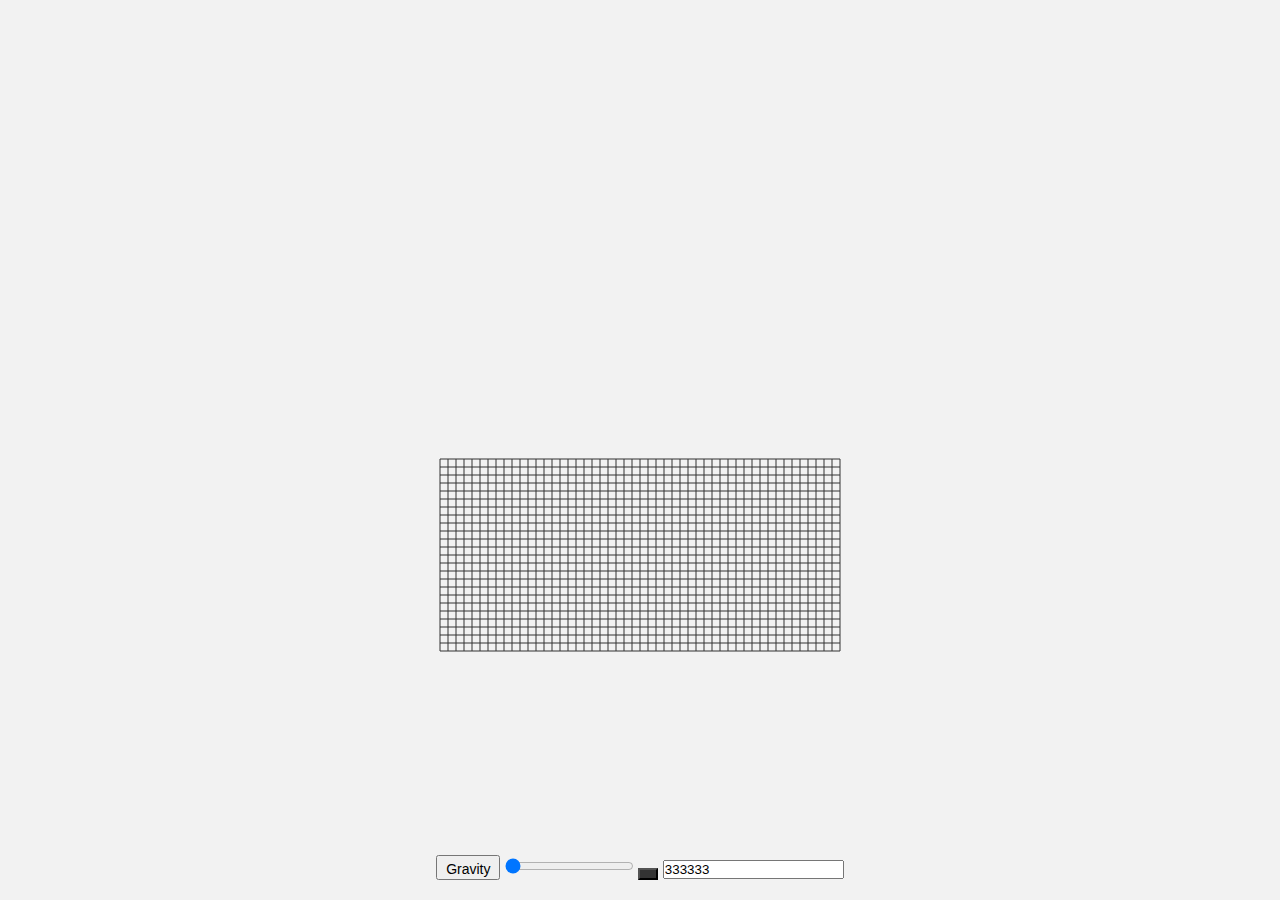
<file: 1/canvas.html>
<!--
/*
Copyright (c) 2013 dissimulate at codepen

Permission is hereby granted, free of charge, to any person obtaining a copy of this software and associated documentation files (the "Software"), to deal in the Software without restriction, including without limitation the rights to use, copy, modify, merge, publish, distribute, sublicense, and/or sell copies of the Software, and to permit persons to whom the Software is furnished to do so, subject to the following conditions:

The above copyright notice and this permission notice shall be included in all copies or substantial portions of the Software.
*/


It's been a couple of years since I made the original tearable cloth, and since then both me and Javascript have improved. I thought it deserved an update.

It should be more efficient, wall collisions are greatly improved, and it has a slightly more stretchy, cloth-like texture. The code is better, a bit smaller and now in ES2015. That was the main point.

-->
<html>
<head>
	<style>
* {
  margin: 0;
  padding: 0;
}

body {
  background: #f2f2f2;
}

#canvas {
  display: block;
  margin: 0 auto;
  border: 1px solid #f2f2f2;
}

span, div {
  position: absolute;
  color: #aaa;
  bottom: 100px;
  left: 0;
  right: 0;
  width: 100%;
  margin: auto;
  font-family: Helvetica;
  text-align: center;
  -webkit-user-select: none;
  -ms-user-select: none;
  -moz-user-select: none;
  user-select: none; 
}

div {
  bottom: 60px;
  &:nth-of-type(2) {
    bottom: 20px;
    button {
      font-size: 14px;
      padding: 4px 8px;
    }
  }
  a {
    text-decoration: none;
    color: #2266bb;
    &:first-child {
      margin-right: 20px;
    }
  }
}
</style>
</head>
<body>

<div>
<canvas id="canvas"></canvas>
</div>

<div>
  <button title = "gravity" id = "g_button" onclick="zeroG(1);" style="height: 25px">Gravity</button>
  <input  type="range" min='0' max='500' value='0' id="myRange" onClick= "zeroG(0);">
  <button class="jscolor {valueElement:'chosen-value', onFineChange:'setTextColor(this)'}" style="color: rgb(0, 0, 0); background-image: none; background-color: rgb(108, 255, 169);">    
  </button>
  <input id="chosen-value" value="#333" autocomplete="off">
</div>

</body>
<script src="js/jscolor.js"></script>
<script>

function setTextColor(picker) {
  ctx.strokeStyle = '#' + picker.toString()
}

document.body.style.overflow = 'hidden';

window.requestAnimFrame =
  window.requestAnimationFrame ||
  window.webkitRequestAnimationFrame ||
  window.mozRequestAnimationFrame ||
  window.oRequestAnimationFrame ||
  window.msRequestAnimationFrame ||
  function (callback) {
    window.setTimeout(callback, 1e3 / 60)
  }

let accuracy = 5
let gravity = 400
let clothY = 24
let clothX = 50
let spacing = 8
let tearDist = 60
let friction = 0.99
let bounce = 0.5

let canvas = document.getElementById('canvas')
let ctx = canvas.getContext('2d')

canvas.width = Math.min(700, window.innerWidth)
canvas.height = 400

ctx.strokeStyle =   "#333" //orange #"f60" //"#000" // #2aa198 blue // "#5fd"  tourquoise

let mouse = {
  cut: 8,
  influence: 36,
  down: false,
  button: 1,
  x: 0,
  y: 0,
  px: 0,
  py: 0
}

class Point {
  constructor (x, y) {
    this.x = x
    this.y = y
    this.px = x
    this.py = y
    this.vx = 0
    this.vy = 0
    this.pinX = null
    this.pinY = null

    this.constraints = []
  }

  update (delta) {
    if (this.pinX && this.pinY) return this

    if (mouse.down) {
      let dx = this.x - mouse.x
      let dy = this.y - mouse.y
      let dist = Math.sqrt(dx * dx + dy * dy)

      if (mouse.button === 1 && dist < mouse.influence) {
        this.px = this.x - (mouse.x - mouse.px)
        this.py = this.y - (mouse.y - mouse.py)
      } else if (dist < mouse.cut) {
        this.constraints = []
      }
    }

    this.addForce(0, gravity)

    let nx = this.x + (this.x - this.px) * friction + this.vx * delta
    let ny = this.y + (this.y - this.py) * friction + this.vy * delta

    this.px = this.x
    this.py = this.y

    this.x = nx
    this.y = ny

    this.vy = this.vx = 0

    if (this.x >= canvas.width) {
      this.px = canvas.width + (canvas.width - this.px) * bounce
      this.x = canvas.width
    } else if (this.x <= 0) {
      this.px *= -1 * bounce
      this.x = 0
    }

    if (this.y >= canvas.height) {
      this.py = canvas.height + (canvas.height - this.py) * bounce
      this.y = canvas.height
    } else if (this.y <= 0) {
      this.py *= -1 * bounce
      this.y = 0
    }

    return this
  }

  draw () {
    let i = this.constraints.length
    while (i--) this.constraints[i].draw()
  }

  resolve () {
    if (this.pinX && this.pinY) {
      this.x = this.pinX
      this.y = this.pinY
      return
    }

    this.constraints.forEach((constraint) => constraint.resolve())
  }

  attach (point) {
    this.constraints.push(new Constraint(this, point))
  }

  free (constraint) {
    this.constraints.splice(this.constraints.indexOf(constraint), 1)
  }

  addForce (x, y) {
    this.vx += x
    this.vy += y
  }

  pin (pinx, piny) {
    this.pinX = pinx
    this.pinY = piny
  }
}

class Constraint {
  constructor (p1, p2) {
    this.p1 = p1
    this.p2 = p2
    this.length = spacing
  }

  resolve () {
    let dx = this.p1.x - this.p2.x
    let dy = this.p1.y - this.p2.y
    let dist = Math.sqrt(dx * dx + dy * dy)

    if (dist < this.length) return

    let diff = (this.length - dist) / dist

    if (dist > tearDist) this.p1.free(this)

    let mul = diff * 0.5 * (1 - this.length / dist)

    let px = dx * mul
    let py = dy * mul

    !this.p1.pinX && (this.p1.x += px)
    !this.p1.pinY && (this.p1.y += py)
    !this.p2.pinX && (this.p2.x -= px)
    !this.p2.pinY && (this.p2.y -= py)

    return this
  }

  draw () {
    ctx.moveTo(this.p1.x, this.p1.y)
    ctx.lineTo(this.p2.x, this.p2.y)
  }
}

class Cloth {
  constructor (free) {
    this.points = []

    let startX = canvas.width / 2 - clothX * spacing / 2

    for (let y = 0; y <= clothY; y++) {
      for (let x = 0; x <= clothX; x++) {
        let point = new Point(startX + x * spacing, 20 + y * spacing)
        !free && y === 0 && point.pin(point.x, point.y)
        x !== 0 && point.attach(this.points[this.points.length - 1])
        y !== 0 && point.attach(this.points[x + (y - 1) * (clothX + 1)])

        this.points.push(point)
      }
    }
  }

  update (delta) {
    let i = accuracy

    while (i--) {
      this.points.forEach((point) => {
        point.resolve()
      })
    }

    ctx.beginPath()
    this.points.forEach((point) => {
      point.update(delta * delta).draw()
    })
    ctx.stroke()
  }
}

function setMouse (e) {
  let rect = canvas.getBoundingClientRect()
  mouse.px = mouse.x
  mouse.py = mouse.y
  mouse.x = e.clientX - rect.left
  mouse.y = e.clientY - rect.top
}

canvas.onmousedown = (e) => {
  mouse.button = e.which
  mouse.down = true
  setMouse(e)
}

canvas.onmousemove = setMouse

canvas.onmouseup = () => (mouse.down = false)

canvas.oncontextmenu = (e) => e.preventDefault()

gravity =0
let cloth = new Cloth(true)

function zeroG(new_cloth) {
  gravity = document.getElementById("myRange").value
  document.getElementById("g_button").innerHTML = gravity
   if (gravity < 30 ) {    
    cloth = new Cloth(true)
   } 
   else if (new_cloth == 1) { // button pressed  
    cloth = new Cloth()
  }
}
;(function update (time) {
  ctx.clearRect(0, 0, canvas.width, canvas.height)

  cloth.update(0.016)

  window.requestAnimFrame(update)
})(0)
</script>

</html>
</file>
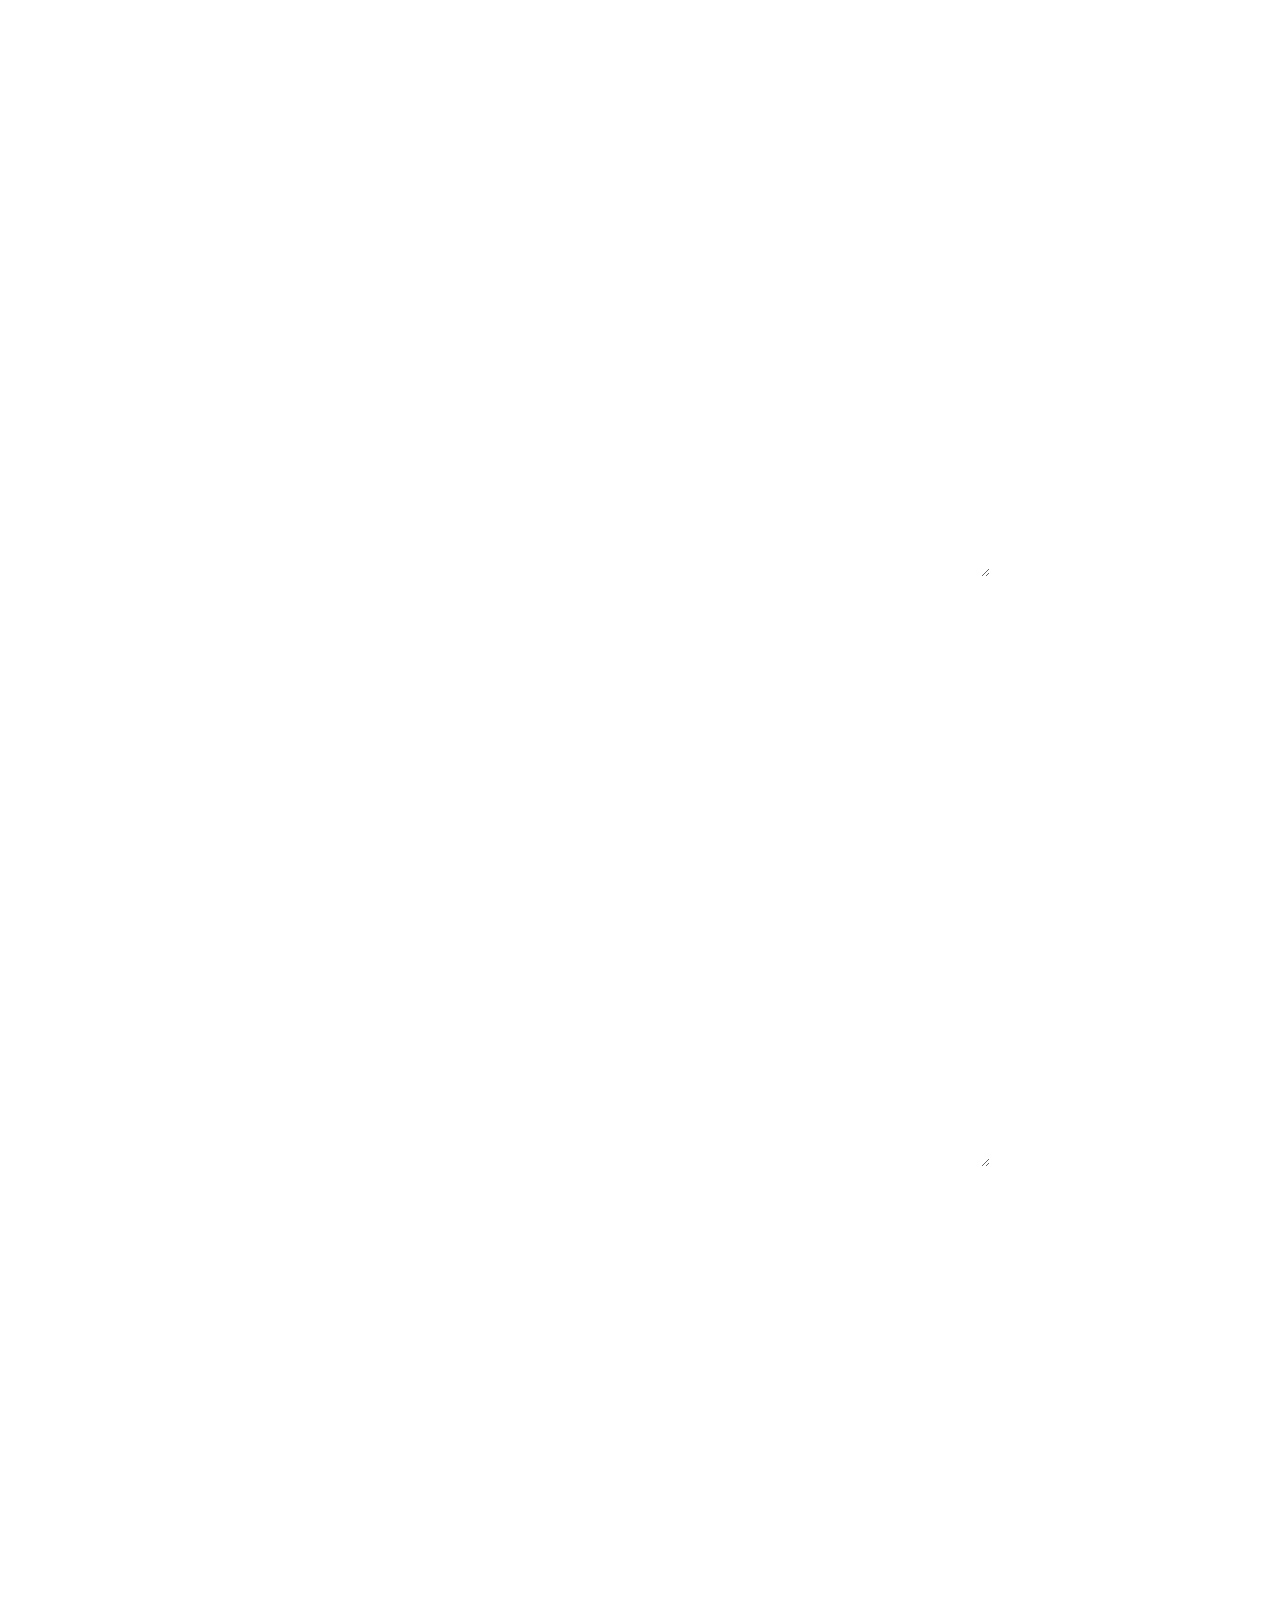
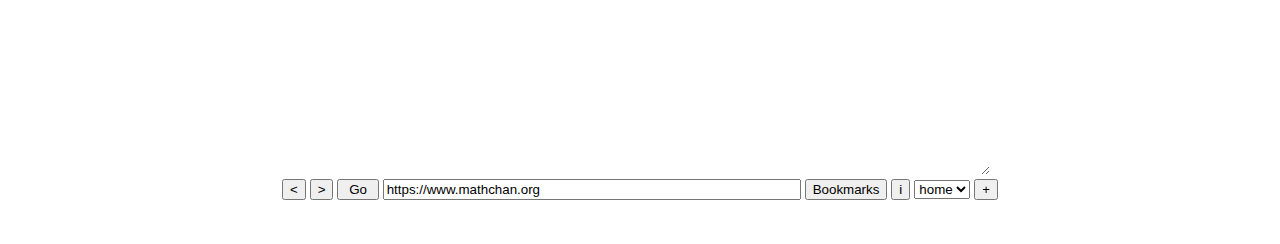
<file: 1/i.html>
<!DOCTYPE html> 
<html>
<head>
  <title>LUKEPLATO</title>
  <link rel="shortcut icon" type="image/x-icon" href="phi.png">
  <link REL="stylesheet" TYPE="text/css" HREF="css/text.css">
  <script src="js/index.js"></script>
  <style type="text/css">
    .slideContainer {
      overflow-x: scroll;
      white-space: nowrap;
    }
    iframe {
      position: static; 
      height: 550px;
      width: 700px;
      resize: horizontal;
      overflow: scroll;
      border: none;
    }
    #doublescroll{
      overflow: auto; 
      overflow-y: hidden; 
      -webkit-overflow-scrolling: touch;
    }
    #doublescroll_browser{
      overflow: auto; 
      overflow-y: hidden;
      -webkit-overflow-scrolling: touch; 
    }
    body{
      
    }
  </style>
</head>
<body>
<center>
  <div class="slideContainer" id ="doublescroll">
    <iframe src="http://www.lukeplato.com/#Siteswap_3b_531.gif"></iframe>
  </div>
  <br><br>
  <div class="slideContainer" id ="doublescroll">
  <iframe src="http://www.lukeplato.com/canvas.html"></iframe>
  </div>
  <br><br>
  <ul>
  <!--<li style="text-align:left;  position: relative; left: 550px;">
      <span title = "" id = "permutable3" onmouseenter="permute('permutable3')" onclick = "unpermute('Internal','permutable3'); newInternalSite();">Browser</span>-
      </li> -->
  </ul>
  <br>
  <div class="slideContainer" id ="doublescroll_browser">
    <iframe id="siteifrm_0" src="http://lukeplato.com/switch/@.html" onLoad="iframeDidLoad();"; border: none;"></iframe>   	  	
  </div>
<form method="post" > 

      <input type="button" title= "Back" value="<" onClick="history.back();" />
      <input type="button" title="Forward" value=">" onClick="history.forward();" />
      <input type="button" value=" Go " onClick="setBrowserFrameSource(0);" />
      <input id="txtUrl" style="width: 410px;" placeholder="Enter website" name="url" type="text" onkeydown="setBrowserFrameSource(1);"/>
      <input type="button" value="Bookmarks" onClick="newSite();" />
      <input type="button" title="Internal Page" value="i" onClick="newInternalSite();" /> 
      <select id="tabs" onchange='siteifrm = this.options[this.selectedIndex].value;'>
        <option value="siteifrm_0">home</option>
      </select>
      <input type="button" title="New tab" value="+" onClick="newiframe();" />
  </form>

  </center>
  <br><br>
  <?php
    $url = "";
    $header = get_headers($url, 1);
    $header = $header["X-Frame-Options"];
  ?>
</body>
<script type="text/javascript">
  /* Clean up & Move to index.js
  Tp implement:
  change 'footer video to cave'
  - Fix refresh on enter
  - create select dropdown for bookmarks
  - make i iterate, not random
  - make variation of home.html
  - create close tab
  - tab selection shouldn't default to 1
  - try to fix double scroll in browser

  */
  var width = screen.width;
  var height = screen.height;
  function DoubleScroll(element) {
    var scrollbar= document.createElement('div');
    scrollbar.appendChild(document.createElement('div'));
    scrollbar.style.overflow= 'auto';
    scrollbar.style.overflowY= 'hidden';
    scrollbar.firstChild.style.width= element.scrollWidth+'px';
    scrollbar.firstChild.style.paddingTop= '1px';
    scrollbar.firstChild.appendChild(document.createTextNode('\xA0'));
    scrollbar.onscroll= function() {
        element.scrollLeft= scrollbar.scrollLeft;
    };
    element.onscroll= function() {
        scrollbar.scrollLeft= element.scrollLeft;
    };
    element.parentNode.insertBefore(scrollbar, element);
    }
  DoubleScroll(document.getElementById('doublescroll'));
  //DoubleScroll(document.getElementById('doublescroll_browser'));
  function iframeDidLoad() {
    alert($('header'));
  }
  // USE DATABASE
  var sites = ['http://gizmodo.com',
             'http://motherboard.vice.com',
             'http://theintercept.com',
             'http://wired.com',
             'http://www.securitytube.net',
             'http://4chan.org/g',
             'http://4chan.org/sci',
             'https://en.wikipedia.org/wiki/Main_Page',
             'http://playground.tensorflow.org',
             'https://archive.org',
             'https://en.wikipedia.org/wiki/Deliberative_democracy',
             'https://scholar.princeton.edu/sites/default/files/mgilens/files/gilens_and_page_2014_-testing_theories_of_american_politics.doc.pdf',
             'http://www.quipqiup.com/index.php',
             //'http://0x27.me/HackBack/0x00.txt',
             'https://www.youtube.com/embed/NfF989-rW04',
             'http://mathchan.org',
             'http://wordsmith.org/anagram/',
             'http://cicada3301.org/liber/',
             'http://lukeplato.com/dice_net_cross.gif',
             'http://everything2.com/title/Ikkyu',
             'https://math.dartmouth.edu/~doyle/docs/self/self.pdf',
             'https://upload.wikimedia.org/wikipedia/commons/3/3f/Carl_Friedrich_Gau%C3%9F_signature.svg',
             'http://null-byte.wonderhowto.com'];

  var internalSites = ['http://lukeplato.com/images',
                       'http://lukeplato.com/selector/editor.html',
                       'http://lukeplato.com/selector/notepad.html',
                       'http://lukeplato.com/test.html',
                       'http://lukeplato.com/switch/@.html',
                       'http://mathchan.org'];
  
  document.getElementById("txtUrl").value =  "https://www.mathchan.org";

  var siteifrm = 'siteifrm_0';
  
  function newSite() {
    document.getElementById(siteifrm).src = sites[Math.floor(Math.random() * sites.length)];
    document.getElementById("txtUrl").value = document.getElementById(siteifrm).src;
  }

  function newInternalSite() {
    document.getElementById(siteifrm).src = internalSites[Math.floor(Math.random() * internalSites.length)];
    document.getElementById("txtUrl").value = document.getElementById(siteifrm).src;
  }

  function setBrowserFrameSource(x){
    if( x === 0 || (x == 1 && event.keyCode == 13)) {// fix 
      if (document.getElementById("txtUrl").value.substring(0, 8) !="https://" && document.getElementById("txtUrl").value.substring(0, 7) != "https://"){
        document.getElementById("txtUrl").value = "https://" + document.getElementById("txtUrl").value;			
      }
    var browserFrame = document.getElementById(siteifrm);
    browserFrame.src= document.getElementById("txtUrl").value;
    }
  }

  function navigate(direction){
    if (direction == 'forward'){
      document.getElementById(siteifrm).contentWindow.history.forward();
      document.getElementById(siteifrm).history.go(1);
    } else {
      document.getElementById(siteifrm).history.back();
      document.getElementById(siteifrm).history.go(-1);
    }
  }
  var i = 0;
  function newiframe(){
  	i += 1;
  	document.getElementById("doublescroll_browser").innerHTML+= "<iframe id='siteifrm_"+ i + " 'src='' style = 'border: inset;'></iframe>";
  	document.getElementById("tabs").innerHTML += "<option value='siteifrm_" + i + " '>tab " + i + " </option>"

	  /*
$('#doublescroll_browser').scrollTop(0);

	$("doublescroll_browser").attr("overflow", "hidden"); 
	setTimeout(function(){
      $("doublescroll_browser").attr("overflow", "auto"); 
     },1); 
	 //doublescroll_browser.removeChild(doublescroll_browser.getFirstChild);
	 // DoubleScroll(document.getElementById('doublescroll_browser'));*/
 }
</script>
</html>
</file>
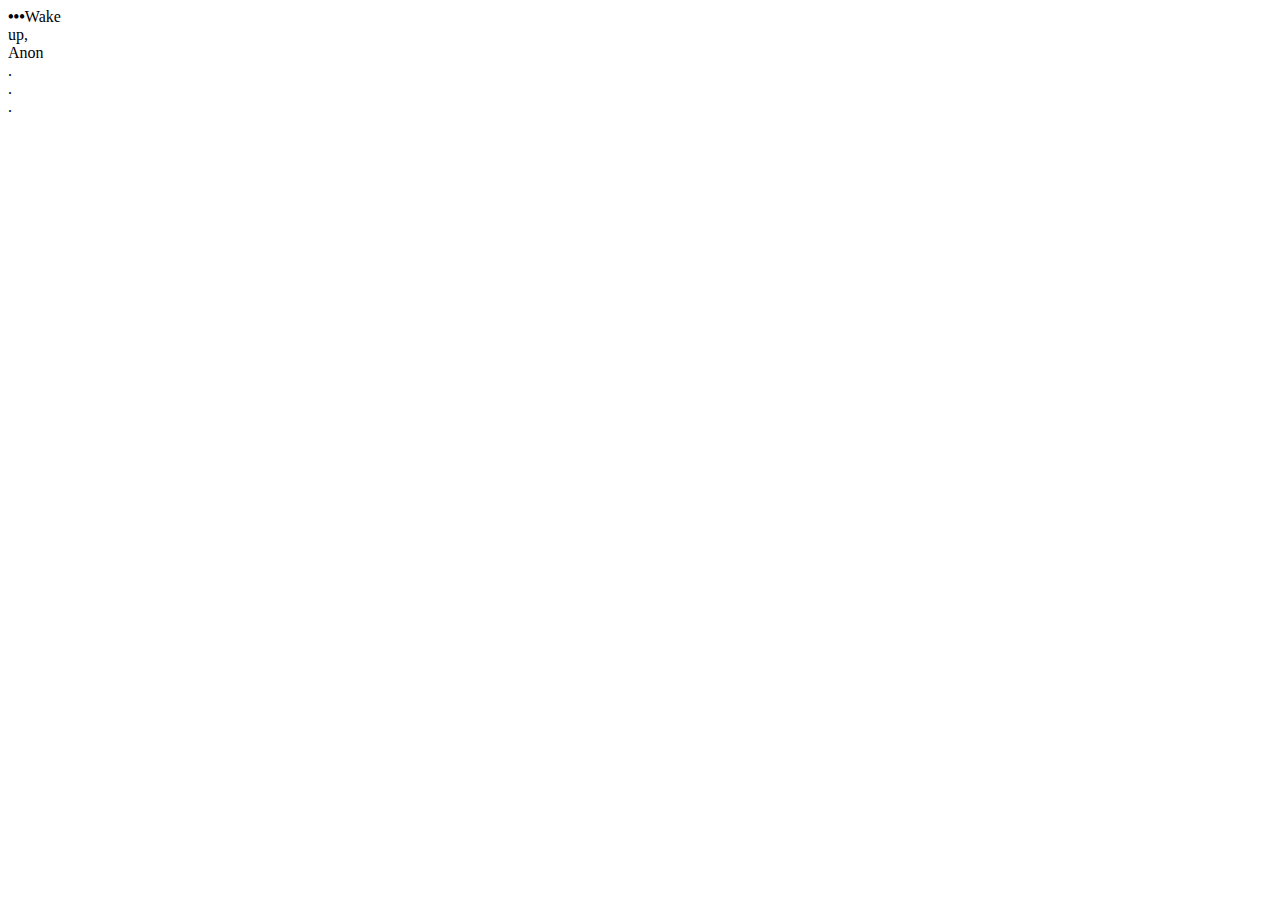
<file: 1/iphone.html>
<!doctype html>
<meta charset="utf-8">
<meta name="viewport" content="width=device-width, initial-scale=1, maximum-scale=1" />


<meta property="og:image:width" content="768" />
<meta property="og:image:height" content="416" />

<link rel="stylesheet" type="text/css" media="screen" href="http://juliangarnier.com/css/styles.css" />
<body>
  <div class="messages"></div>
  <script src="https://anime-js.com/js/anime.min.js"></script>
  <script src="js/scripts.js"></script>
</body>
</file>
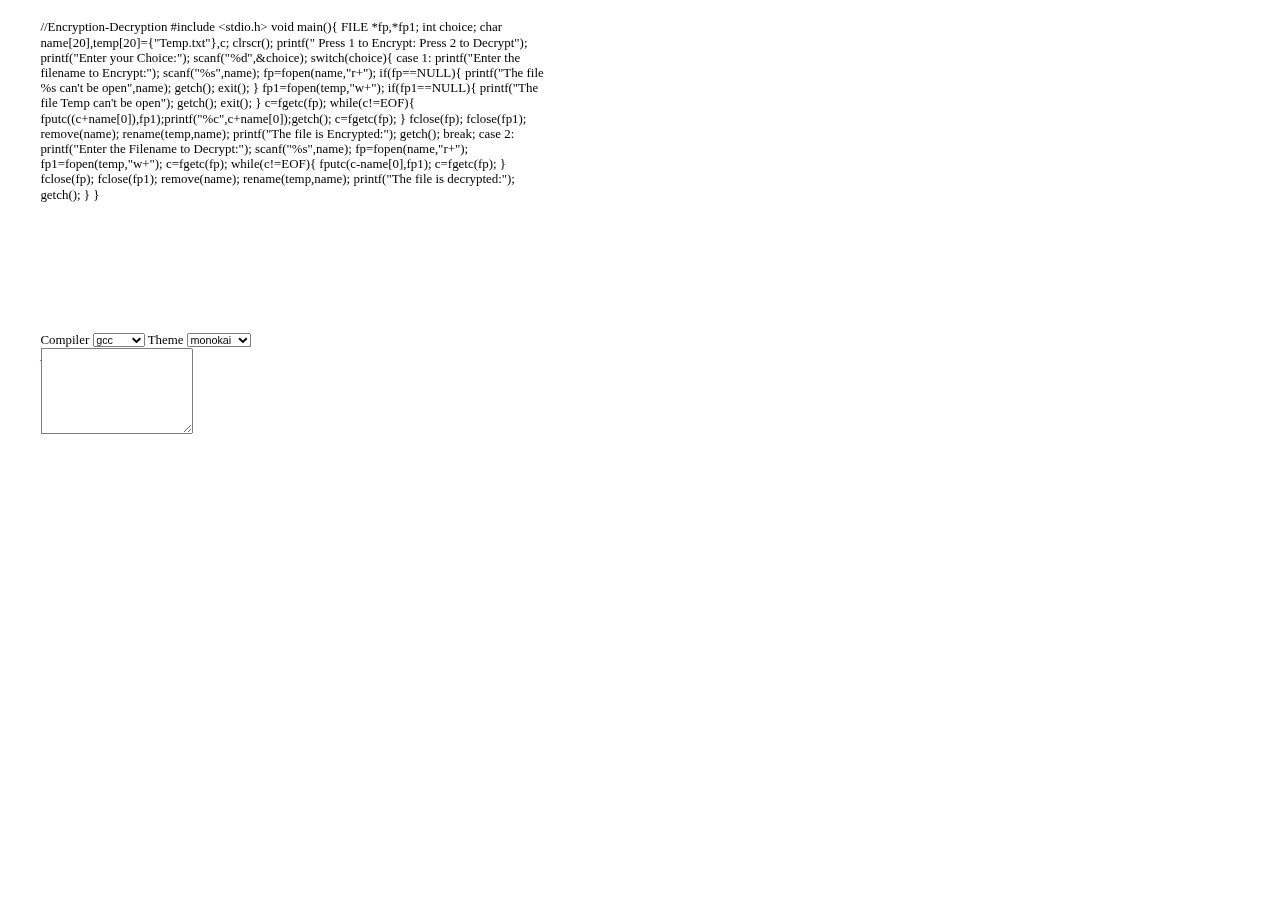
<file: 1/menu-page.html>
<!DOCTYPE html>
<html>
<head>
	<meta charset="utf-8">
	<title>Main Menu</title>
	<link href="https://mottie.github.io/Keyboard/docs/css/bootstrap.min.css" rel="stylesheet">
	<link href="https://mottie.github.io/Keyboard/docs/css/demo.css" rel="stylesheet">
	<!-- jQuery & jQuery UI + theme -->
	<link href="https://mottie.github.io/Keyboard/docs/css/jquery-ui.min.css" rel="stylesheet">
	<script src="https://mottie.github.io/Keyboard/docs/js/jquery-latest.min.js"></script>
	<script src="https://mottie.github.io/Keyboard/docs/js/jquery-ui.min.js"></script>
	<script src="https://mottie.github.io/Keyboard/docs/js/bootstrap.min.js"></script>
	<!-- keyboard widget css & script-->
	<link href="https://mottie.github.io/Keyboard/css/keyboard.css" rel="stylesheet">
	<script src="https://mottie.github.io/Keyboard/js/jquery.keyboard.js"></script>
	<!-- keyboard extensions -->
	<script src="https://mottie.github.io/Keyboard/js/jquery.mousewheel.js "></script>
	<script src="https://mottie.github.io/Keyboard/js/jquery.keyboard.extension-typing.js"></script>
	<script src="https://mottie.github.io/Keyboard/js/jquery.keyboard.extension-autocomplete.js"></script>
	<style>
	/* override bootstrap active state */
	button.btn-default:active {
		background-color: #FFF;
		-webkit-box-shadow: none;
		box-shadow: none;
	}
	button.btn-default:active:hover {
		background-color: #3276B1;
	}
	/* override Bootstrap excessive button padding */
	button.ui-keyboard-button.btn {
		padding: 1px 6px;
	}
	/* Bootswatch Darkly input is too bright */
	.ui-keyboard-input.light, .ui-keyboard-preview.light { color: #222; background: #ddd; }
	.ui-keyboard-input.dark, .ui-keyboard-preview.dark { color: #ddd; background: #222; }

    body{

    transform: scale(0.95);
    -ms-transform: scale(0.95); /* IE 9 */
    -webkit-transform: scale(0.95); /* Safari and Chrome */
    -o-transform: scale(0.95); /* Firefox */
	}

	select option {
    margin:40px;
    background: rgba(0,0,0,0.7);
    color:#fff;
    text-shadow:0 1px 0 rgba(0,0,0,0.6);
	}

	</style>
	<link rel="shortcut icon" type="image/x-icon" href="phi.png">
</head>

<body onload="Start()">
<div >
<table>
<tr>
<td style="vertical-align: top">

<div id="code" style="width: 640px; height: 388px; margin-top: 2px">//Encryption-Decryption

#include &lt;stdio.h&gt;

void main(){

	FILE *fp,*fp1;
	int choice;
	char name[20],temp[20]={"Temp.txt"},c;
	clrscr();
	printf("

	Press 1 to Encrypt:
	Press 2 to Decrypt");
	printf("Enter your Choice:");
	scanf("%d",&choice);
	switch(choice){
		case 1:
			printf("Enter the filename to Encrypt:");
			scanf("%s",name);
			fp=fopen(name,"r+");
			if(fp==NULL){
				printf("The file %s can't be open",name);
				getch();
				exit();
			}

			fp1=fopen(temp,"w+");
			if(fp1==NULL){
				printf("The file Temp can't be open");
				getch();
				exit();
			}
			c=fgetc(fp);
			while(c!=EOF){
			fputc((c+name[0]),fp1);printf("%c",c+name[0]);getch();
			c=fgetc(fp);
			}
			fclose(fp);
			fclose(fp1);
			remove(name);
			rename(temp,name);
			printf("The file is Encrypted:");
			getch();
			break;
	case 2:
		printf("Enter the Filename to Decrypt:");
		scanf("%s",name);
		fp=fopen(name,"r+");
		fp1=fopen(temp,"w+");
		c=fgetc(fp);
		while(c!=EOF){
			fputc(c-name[0],fp1);
			c=fgetc(fp);
			}
		fclose(fp);
		fclose(fp1);
		remove(name);
		rename(temp,name);
		printf("The file is decrypted:");
		getch();
	}
}   

</div>
Compiler
<select id="lang" onchange='editor.setValue("");editor.getSession().setMode("ace/mode/"+this.options[this.selectedIndex].value)'>
  <option value="c_cpp">gcc</option>
  <option value="lua">lua</option>
  <option value="perl">perl</option>
  <option value="php">php</option>
  <option value="python">python</option>
  <option value="ruby">ruby</option>
  <option value="sh">sh</option>
</select> 
Theme <select onchange='editor.setTheme("ace/theme/"+this.options[this.selectedIndex].value)'>
  <option value="monokai">monokai</option>
  <option value="terminal">terminal</option>
  <option value="tomorrow">tomorrow</option>
  <option value="xcode">xcode</option>
</select>

</div>

<script src="https://s-macke.github.io/jor1k/demos/ace-editor-src-min-noconflict/ace.js"></script>

<div id="wrap" style="position: fixed"> 
	<textarea id="inter" style ="height:100px;" ></textarea>
</div> 

<div align="bottom">
<a href="http://www.lukeplato.com">Home</a>
<a href="http://www.youtube.com/lukepluto">Youtube</a>
<a href="http://www.twitter.com/lukeplato">Twitter</a>



<div>
</body>


<script>
$('#inter')
.keyboard({
	layout: 'qwerty',
	autoAccept   : 'true',
	// allow jQuery position utility to reposition the keyboard on window resize
	reposition   : 'true',
	// preview added above keyboard if true, original input/textarea used if false
	usePreview   : 'true',
	// if true, the keyboard will always be visible
	alwaysOpen   : 'true',
	// give the preview initial focus when the keyboard becomes visible
	initialFocus : 'true',
	// if true, keyboard will remain open even if the input loses focus.
	stayOpen     : 'true',
	usePreview   : 'true',
	caretToEnd   : 'true',
	autoAccept: 'true',
	position     : {
	    of : $(window),
    	my : 'center top',
    	at : 'center center',
	    at2: 'center center'
  },
	css: {
		// input & preview
		// "label-default" for a darker background
		// "light" for white text
		input: 'form-control input-sm dark',
		// keyboard container
		container: 'center-block well',
		// default state
		buttonDefault: 'btn btn-default',
		// hovered button
		buttonHover: 'btn-primary',
		// Action keys (e.g. Accept, Cancel, Tab, etc);
		// this replaces "actionClass" option
		buttonAction: 'active',
		// used when disabling the decimal button {dec}
		// when a decimal exists in the input area
		buttonDisabled: 'disabled'
	}

})

.addTyping();
/*
$('#inter-type').click(function(){
$('#inter').getkeyboard().reveal().typeIn("{t}Hal{l}{l}{d}e{r}{r}l'o{b}o {e}{t}World", 500);
return false;
});
*/
</script>

<script>
function Start() {
    CreateEditor();

}
function CreateEditor()
{
    editor = ace.edit("code");
    editor.setTheme("ace/theme/monokai");
    editor.getSession().setNewLineMode("unix");
    editor.getSession().setMode("ace/mode/c_cpp");
}
</script>

<script type="text/javascript">
document.body.style.zoom="85%";
</script>


</html>
</file>
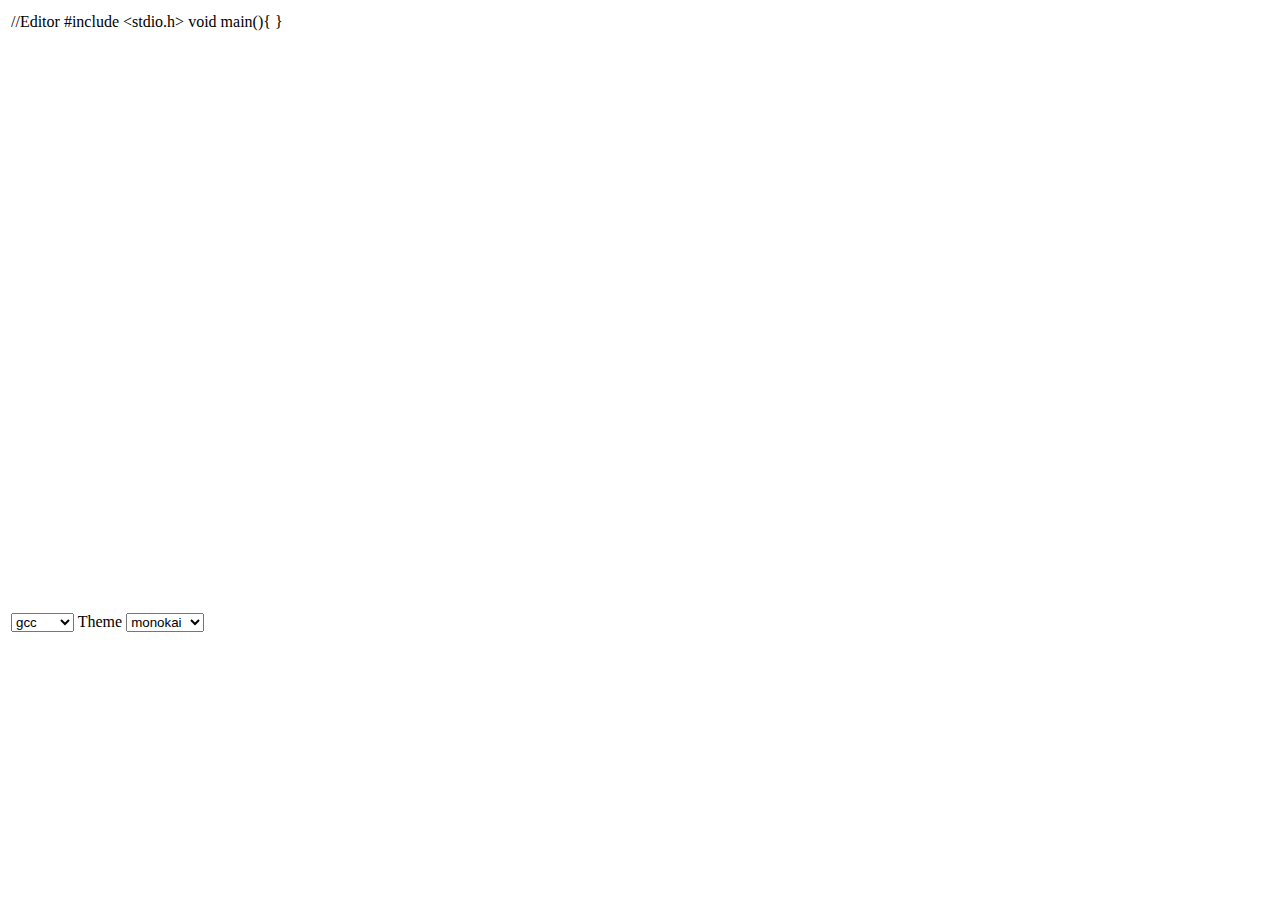
<file: 1/selector/editor.html>
<!DOCTYPE html>
<html>
<head>
    <meta charset="utf-8">
    <title>editor</title> 
    <link rel="shortcut icon" type="image/x-icon" href="../phi.png">
</head>
<style> </style>
<body onload="Start()">
<div >
<table>
<tr>
<td style="vertical-align: top">

<div id="code" style="width: 640px; height: 600px; margin-top: 2px">//Editor

#include &lt;stdio.h&gt;

void main(){

}   

</div>
<select id="lang" onchange='editor.setValue("");editor.getSession().setMode("ace/mode/"+this.options[this.selectedIndex].value)'>
  <option value="c_cpp" style = "color:black">gcc</option>
  <option value="lua">lua</option>
  <option value="perl">perl</option>
  <option value="php">php</option>
  <option value="python">python</option>
  <option value="ruby">ruby</option>
  <option value="sh">sh</option>
</select> 
Theme <select onchange='editor.setTheme("ace/theme/"+this.options[this.selectedIndex].value)'>
  <option value="monokai">monokai</option>
  <option value="terminal">terminal</option>
  <option value="tomorrow">tomorrow</option>
  <option value="xcode">xcode</option>
</select>
</div>
</body>
<script src="https://s-macke.github.io/jor1k/demos/ace-editor-src-min-noconflict/ace.js"></script>

<script>
function Start() {
    CreateEditor();
}
function CreateEditor(){
    editor = ace.edit("code");
    editor.setTheme("ace/theme/tomorrow");
    editor.getSession().setNewLineMode("unix");
    editor.getSession().setMode("ace/mode/c_cpp");
}

</script>
</html>
</file>
<file: 1/css/text.css>
body {
  padding-left: 4em;
  padding-right: 4em;
   }
body.babel {
  font-family: "Courier", "Courier New", monospace;
  font-size:12pt;
  background-color: #FFFFFF;
  background-repeat: no-repeat }
body.book {
  font-family: Courier, "Courier New", monospace;
  font-size:11pt;
  background-repeat: no-repeat;
  text-align: center;
  overflow-x:hidden;
}
body.bookscroll {
    font-family: Courier, "Courier New", monospace;
    font-size:11pt;
    background-repeat: no-repeat;
    text-align: center;
    position: relative;
    top:6px;
    overflow-x:hidden;
}
body.theory {
    width:1060px;
    overflow-x:hidden
}
body.lob {
    padding-left:5px;
    padding-right:5px;
}
hr {
   color: #D4D4D4;
   background-color: #D7D7D7;
   border: 1px solid rgb(215, 215, 215);
   height: 0px
}
hr.half {
   width: 848px
}
hr.bookhalf {
    width: 848px;
    display:none;
}
hr.browse {
    position: absolute;
}
p, li {
  line-height: 135% }
p.bookbottom {
    font-size:11pt;
}
a {
    text-decoration: none;
    color: #666666 }
h1 {
font-family:"Georgia", "backup", serif;
  line-height: 140% }
h2 {
    line-height: 125%;
font-family:"Georgia", "backup", serif;
font-size:20px;
}
h3 {line-height: 120%}
h5 {
    color: #000000;
  font-style: oblique;
  line-height: 105% }
p {
    padding-top:15px;
    padding-bottom:15px;
    padding-left: 25px;
    padding-right:25px;
    text-align: justify;
}
p.textsearch {
    text-align: center;
    font-family: "Courier","backup",serif;
    font-size:13pt;
}
p.browse2 {
        padding-top:15px;
        padding-bottom:15px;
        padding-left: 25px;
        padding-right:25px;
        text-align: justify;
        position: relative;
        left: 235px;
        top: -126px;
    }
p.browse3 {
    padding-top:15px;
    padding-bottom:15px;
    padding-left: 25px;
    padding-right:25px;
    text-align: justify;
    position: relative;
    left: 156px;
    top: -175px;
}
p.incidental {
    padding-top:15px;
    padding-bottom:15px;
    padding-left: 25px;
    padding-right:25px;
    text-align: justify;
    font-size: 16px;
    line-height:129%;
}
p.volumes {
    padding: 0;
    font-family: "Arial Narrow";
    line-height: 220%;
    font-size: 10px;
}
p.borges{
    width: 475px;
    text-align:justify;
    font-family:"Georgia", "backup", "serif";
    font-size: 12pt;
    margin-right: auto;
    margin-left: auto;
    padding-bottom: 7px;
    padding-left:0;
    padding-right:0;
}

sup { vertical-align: top; font-size: 0.6em; position: relative; top: -0.5em; }

sup.null {
    vertical-align: top; font-size: 0.8em; position: relative; top: -0.5em; left:0px;
}
p.hidden {
    visibility: hidden;
}
ul {
    list-style-type: none;
    padding: 0px;
    margin: 0px;
    text-align: left
}
ul li {
    background-position: 0px center; 
    padding: 17px;
    font-family:"Georgia", "backup", "serif";
    font-size:19px;
    color: #666666
}
ul.sidebar {
list-style-type: none;
padding-top: 45px;
text-align: right;
}
ul.sidebar li {
    background-position: 0px center;
    padding: 12px;
    padding-right: 20px;
    font-family:"Georgia", "backup", "serif";
    font-size:12px;
    color: #666666
}
a.sidebar {
    color: #666666;
}
ul.booksidebar {
    list-style-type: none;
    padding-top: 35px;
    text-align: right;
    width: 140px;
}
ul.booksidebar li {
    background-position: 0px center;
    padding: 9px;
    padding-right: 20px;
    font-family:"Courier", "Times New Roman", "serif";
    font-size:12px;
    color: #666666
}
ul.endless {
    list-style-type: none;
    padding-top: 15px;
    text-align: right;
    width: 140px;
}
ul.endless li {
    background-position: 0px center;
    padding-right: 20px;
    padding-top:60px;
    padding-bottom:63px;
    font-family:"Courier", "Times New Roman", "serif";
    font-size:22pt;
    color: #000;
}

ul.hex {
    list-style-type: none;
    text-align: justify;
    margin-left: auto;
    margin-right: auto;
    left: 0;
    right: 0;
    padding-left: 20px;
    padding-right: 20px
}
ul.hex li {
    background-position: 0px center;
    padding: 10px;
    font-family:"Georgia", "backup", "serif";
    font-size:15px;
    color: #000000
}
ul.browse {
    list-style-type: none;
    text-align: center;
}
ul.browse li {
    padding: 5px;
    font-family:"Courier", "backup", "serif";
    font-size:16px;
    color: #000000;
    list-style-position: inside;
    border-top: 1px solid transparent;
    border-bottom: 1px solid transparent;
}
ul.browse li:hover {
    background-color: #D4D4D4;
    color: #FFFFFF
}
ul.hexagon {
    list-style-type: none;
    text-align: center;
}
ul.hexagon li {
    padding: 10px;
    font-family:"Courier", "backup", "serif";
    font-size:19px;
    color: #000000;
}
ul.shelf {
    list-style-type: none;
    text-align: left;
    
}
ul.shelf li {
    padding: 7px;
    font-family:"Courier", "backup", "serif";
    font-size:16px;
    color: #000000;
}

ul.browsewojs {
    list-style-type: none;
    text-align: center;
}

ul.browsewojs li {
    font-family:"Courier", "backup", "serif";
    font-size:15px;
    color: #000000;
    padding:0;
    list-style-position: inside;
    border-top: 1px solid transparent;
    border-bottom: 1px solid transparent;
}

ul.browsewojs li:hover {
    background-color: #D4D4D4;
    color: #FFFFFF
}
a.browsewojs {
    color:inherit;
    display: inline-block;
    padding-left: 130px;
    padding-right:130px;
    padding-top:5px;
    padding-bottom:5px;
}
ul.titles {
    list-style-type: none;
    text-align: center;
}
ul.titles li {
   padding: 8px;
    font-family:"Subway", "Courier", "serif";
    font-size:11px;
    color: #000000;
}
ul.titles12 {
    list-style-type: none;
    text-align: center;
}
ul.titles12 li {
    padding:8px;
    line-height:118%;
    font-size:12px;
    font-family:"Subway", "Courier", "serif";
    color:#000000;
}
a.intext {
    color:#3399FF;
}
a.intext2 {
    color:#3399FF;
    left:400px;
}
a.search {
    color:#3399FF;
    font-family: "Georgia", "backup", "Arial", "serif";
}
a.search:visited {
    color: #AA0000
}
a.textsearch {
    color:#3399FF;
}
a.textsearch:visited {
    color: #AA0000
}
a.browse {
    text-align: center;
    color: #3399FF;
}
span.browse {
    cursor: pointer;
}
div.container {
  position: absolute;
  left: 50%;
  width: 370px;
  margin-left: -185px;
  overflow:hidden;
}
div.searchleft {
    width:220px;
    height:28px;
    padding:0px 0px 0px 0px;
    float:left;
    text-align:left;
    font-style:normal;
    font-size:14pt }
div.searchcenter {
    width:300px;
    height:28px;
    padding:0px 0px 0px 0px;
    float:left;
    text-align:left;
    font-style:normal;
    font-size:14pt }
div.searchcontainer {
    position: absolute;
    left: 50%;
    width: 850px;
    margin-left: -425px;
}
div.searchcontainer2 {
    position: absolute;
    left: 50%;
    width: 600px;
    margin-left: -300px;
}
div.theorycont {
    position: absolute;
    left: 50%;
    width: 1060px;
    margin-left: -525px;
}
div.bookcont {
    position: absolute;
    left: 50%;
    width: 1060px;
    margin-left: -525px;
}
div.aboutcont {
    position: absolute;
    left: 50%;
    width: 850px;
    margin-left: -425px;
}
div.scrollcont {
    position: absolute;
    left: 50%;
    width: 1060px;
    margin-left: -525px;
}
div.refcont {
    position: absolute;
    left: 50%;
    width: 900px;
    margin-left: -450px;
}
div.browsecont {
    position: absolute;
    left: 50%;
    width: 650px;
    top: 60px;
    margin-left: -325px;
    height:800px;
    text-align: center;
    -webkit-overflow-scrolling: touch
}
div.shelfcont {
    position: absolute;
    left: 50%;
    width: 1100px;
    margin-left: -550px;
    text-align: center;
}
div.browseskinny {
    margin-left: auto;
    margin-right: auto;
    top: 124px;
    width: 500px;
    text-align: center;
}
div.bookshelf {
    margin-left: auto;
    margin-right: auto;
    width: 1100px;
    text-align: center;
}
div.bookbottom {
    display: none;
}
div.bookbottom2 {
    display: none;
}
div.bookbottom3 {
    display:none
}
div.moveup {
    position: relative;
    left: 50%;
    width: 710px;
    margin-left: -355px;
    top:-15px;
    float:left;
}
div.scroll {
    position: absolute;
    top: 100px;
    margin-left: 100px;
    float:left;
    width: 300px;
    height: 425px;
    text-align: center;
    overflow: scroll;
}
div.bothug {
    clear:both;
    text-align: center;
}
div.wall {
    position: absolute;
    margin-right: auto;
    margin-left: auto;
    right: 0;
    left: 0;
    width: 400px;
    top: 24px;
    text-align: center;
}
div.shelf {
    position: absolute;
    margin-right: auto;
    margin-left: auto;
    right: 0;
    left: 0;
    width: 900px;
    top: 24px;
}
div.titles {
        -ms-transform: rotate(90deg);
        -moz-transform: rotate(90deg);
        -webkit-transform: rotate(90deg);
        -o-transform: rotate(90deg);
        display: block;
        right: 0;
        left: 360px;
        height: 260px;
        top: 14px;
    }
div.concealer {
    position:absolute;
    right:-175px;
    top:265px;
    height:260px;
    width:1008px;
    overflow: hidden;
    display: none;
}
div.concealerover {
    position:absolute;
    right:-175px;
    top:270px;
    height:260px;
    width:1008px;
    overflow: hidden;
}
div.leftlong {
    font-family: 'Georgia', 'backup', serif;
    font-size: 15px;
    margin-top:0;
    width: 575px;
}
div.leftlong2 {
    font-family: 'Georgia', 'backup', serif;
    font-size: 15px;
    float:left;
    margin-right: auto;
    margin-top:0;
    width: 525px;
}
div.rightshort {
    margin-right: 0;
    float:left;
    margin-left: auto;
    font-size: 15px;
    margin-top:0;
    width: 300px;
    text-align:center;
}
div.leftshort {
    font-family: 'Georgia', 'backup', serif;
    font-size: 15px;
    float:left;
    margin-right: auto;
    margin-top:0;
    width: 300px;
}
div.rightlong {
    margin-right: 0;
    float:left;
    font-size: 15px;
    margin-left: auto;
    margin-top:0;
    width: 550px;
}
div.theorybottom {
    display:none;
}
div.theorybottom2 {
    display:block;
}
div.left {
margin-left: 160px;
font-family: 'Georgia', 'backup', serif;
font-size: 15px;
float:left;
margin-right: auto;
margin-top:0;
width: 450px;
}
div.refleft {
    font-family: 'Georgia', 'backup', serif;
    font-size: 15px;
    float:left;
    margin-right: auto;
    margin-top:0;
    width: 450px;
}
div.right {
  margin-right: 0;
  float:left;
  font-size: 15px;
  margin-left: auto;
  margin-top:0;
  width: 450px;
  text-align:center;
}
div.refright {
    margin-right: 0;
    float:left;
    font-size: 15px;
    margin-left: auto;
    margin-top:0;
    width: 450px;
    text-align:center;
}
div.refright2 {
    margin-right: 0;
    float:left;
    font-size: 15px;
    margin-left: auto;
    margin-top:0;
    width: 450px;
    text-align:center;
}
div.refright3 {
    margin-right: 0;
    float:left;
    font-size: 15px;
    margin-left: auto;
    margin-top:0;
    width: 450px;
    text-align:center;
}
div.right2 {
    margin-right: 0;
    float:left;
    font-size: 15px;
    margin-left: auto;
    margin-top:0;
    width: 450px;
    text-align:center;
 }
div.right3 {
    margin-right: 0;
    float:left;
    margin-left: auto;
    font-size: 15px;
    margin-top:0;
    width: 450px;
    text-align:center;
}
div.right4 {
    margin-right: 0;
    float:left;
    font-size: 15px;
    margin-left: auto;
    margin-top:0;
    width: 450px;
    text-align:center;
}
div.location {
    margin-right: 0;
    float:left;
    font-family: Courier;
    font-size:12pt;
    margin-left: auto;
    margin-top:0;
    width: 500px;
    text-align:left;
}
div.preview {
    margin-right: 0;
    float:left;
    font-size: 15px;
    margin-left: auto;
    margin-top:0;
    width: 740px;
    cursor:pointer;
    font-family: Courier, "Courier New", monospace;
    font-size:11pt;
    text-align:center;
    border-radius:5px;
    border:1px solid #666666;
    -ms-transform: scale(.3,.3);
    -webkit-transform: scale(.3,.3);
    transform: scale(.3,.3);
    -moz-transform: scale(.3,.3);
    -o-transform: scale(.3,.3);
}
div.sidebar {
    position: fixed;
    margin-top: 20px;
    margin-right: auto;
    margin-left:auto;
    float:left;
    width:160px;
}
div.booksidebar {
    position: absolute;
    margin-top: 20px;
    margin-right: auto;
    margin-left:auto;
    float:left;
    width:160px;
    left:30px;
}
div.booksidebarscroll {
    position: absolute;
    margin-top: 60px;
    margin-right: auto;
    margin-left:auto;
    float:left;
    width:160px;
    left:-5px;
}
p.anglishize {
    text-align: center;
    width:600px;
    position: relative;
    margin-left: auto;
    margin-right: auto;
    position:relative;
    clear:both;
    top:-17px;
}
div.frame {
  width:1004px;
  margin-right:auto;
  margin-left:0%;
  padding:0px;
}
div.aframe {
    width:90%;
    margin:0 auto;
    font-style:normal;
    font-size: 13pt;
}
div.aleft {
    width:10%;
    padding:0px 0px 0px 0px;
    float:left;
    text-align:center;
    background-color:#FFFFFF;
}
div.acenter {
    width: 80%;
    float:left;
    text-align:center;
    font-size: 11pt;
    background-color:#FFFFFF;
}
div.aright {
    width:10%;
    float:left;
    text-align:center;
    background-color:#FFFFFF;
}
p.textsearch {
    text-align: center;
    font-family: "Courier","backup",serif;
    font-size:13pt;
}
hr.theory {
    clear:both;
    width:688px;
    left:70px;
}
hr.theory2 {
    clear:both;
    width:688px;
    left:70px;
    display:none;
}
PRE.textsearch {
    padding-top:15px;
    padding-bottom:15px;
    padding-right:25px;
    line-height: 135%;
    text-align: center;
    font-family: "Courier","backup",serif;
    font-size:13pt;
}
PRE.error {
    text-align: left;
    margin-left: 73px;
}
img{vertical-align: middle;}
img.bookshelf {
    position: absolute;
    right: -171px;
    top:265px;
    height: 1px;
    width: 1px
}
img.bookshelfover {
    position: absolute;
    right: -171px;
    top:270px;
    height: 258px;
    width: 1008px
}
.helper {
    display: inline-block;
    height: 100%;
    vertical-align: middle;
}
@font-face {
    font-family: "Subway";
    src: url(/gtw.ttf) format("truetype");
}
@font-face {
    font-family: "backup";
    src: url(/Georgia.ttf) format("truetype");
    font-weight: normal;
    font-style: normal;
}
@font-face {
    font-family: "backup";
    src: url(/4456.ttf) format("truetype");
    font-weight: bold;
    font-style: normal;
}
@font-face {
    font-family: "backup";
    src: url(/4457.ttf) format("truetype");
    font-weight: normal;
    font-style: italic;
}
div.preload {
    font-family: 'Subway';
    font-size:11pt;
    opacity: 0;
    position: absolute;
}

select.browse {
    display: inline-block;
}
select.browse3 {
    display: inline-block;
    position: relative;
    top:-226px;
    right: -53px;
}
select.browse2 {
    display: inline-block;
    position: relative;
    left:96px;
    top: -178px
}
a.cmenu {
    font-family: Verdana, Arial, Helvetica, sans-serif;
    font-size: 11px;
    color: inherit;
    padding-bottom: 15px;
    padding-top: 15px;
    padding-left:15px;
}
ul.contextmenu {
    position: absolute; width: 160px;
    z-index: 99999;
    border: solid 1px #CCC;
    background: #EEE;
    padding: 0px;
    margin: 0px;
    display: inline;
}
.contextmenu li {
    list-style: none;
    padding: 0px;
    margin: 0px;
    color:#000;
}
.contextmenu li:hover {
    background-color:#39F;
    color: #FFF;
}
@-moz-document url-prefix() {
    ul.endless li {
        padding-top:56px;
        padding-bottom:58px;
    }
    
    p.incidental {
        padding-top:15px;
        padding-bottom:15px;
        padding-left: 25px;
        padding-right:25px;
        text-align: justify;
        font-size: 16px;
        line-height:127%;
    }
    div.preview {
        margin-right: 0;
        float:left;
        font-size: 15px;
        margin-left: auto;
        margin-top:15px;
        width: 740px;
        cursor:pointer;
        font-family: Courier, "Courier New", monospace;
        font-size:11pt;
        text-align:center;
        border-radius:5px;
        border:1px solid #666666;
        -ms-transform: scale(.3,.3);
        -webkit-transform: scale(.3,.3);
        transform: scale(.3,.3);
        -moz-transform: scale(.3,.3);
        -o-transform: scale(.3,.3);
    }
    p.browse2 {
        padding-top:15px;
        padding-bottom:15px;
        padding-left: 25px;
        padding-right:25px;
        text-align: justify;
        position: relative;
        left: 235px;
        top: -128px;
    }
    select.browse2 {
        display: inline-block;
        position: relative;
        top:-179px;
    }
    h5 {
        color: #000000;
        font-style: oblique;
        font-size:13px;
        line-height: 105% }
    h2 {
        line-height: 125%;
        font-family:"Georgia", "backup", serif;
        font-size:21px;
    }
    ul.booksidebar {
        list-style-type: none;
        padding-top: 38px;
        text-align: right;
        width: 140px;
    }
    body.bookscroll {
        font-family: Courier, "Courier New", monospace;
        font-size:11pt;
        background-repeat: no-repeat;
        text-align: center;
        position: relative;
        top:9px;
    }
    div.booksidebarscroll {
        position: absolute;
        margin-top: 57px;
        margin-right: auto;
        margin-left:auto;
        float:left;
        width:160px;
        left:-5px;
    }
    
 ul.titles li {
     padding: 8px;
     line-height: 127%;
     font-family:"Subway", "Courier", "serif";
     font-size:11px;
     color: #000000;

 }
 
 ul.titles12 {
 list-style-type: none;
 text-align: center;
 }
 ul.titles12 li {
     padding:8px;
     line-height:116%;
     font-size:12px;
     font-family:"Subway", "Courier", "serif";
     color:#000000;
}

ul.titles13 {
    list-style-type: none;
    text-align: center;
}
ul.titles13 li {
    padding:8px;
    line-height:107%;
    font-size:13px;
    font-size-adjust: 0.5;
    font-family:"Subway", "Courier", "serif";
    color:#000000;
}

ul.titles14 {
    list-style-type: none;
    text-align: center;
}
ul.titles14 li {
    padding:8px;
    line-height:100%;
    font-size:14px;
    font-size-adjust: 0.45;
    font-family:"Subway", "Courier", "serif";
    color:#000000;
}
ul.titles15 {
    list-style-type: none;
    text-align: center;
}
ul.titles15 li {
    padding:8px;
    line-height:93%;
    font-size:15px;
    font-size-adjust: 0.42;
    font-family:"Subway", "Courier", "serif";
    color:#000000;
}
ul.titles16 {
    list-style-type: none;
    text-align: center;
}
ul.titles16 li {
    padding:8px;
    line-height:87%;
    font-size:16px;
    font-size-adjust: 0.39;
    font-family:"Subway", "Courier", "serif";
    color:#000000;
}
ul.titles17 {
    list-style-type: none;
    text-align: center;
}
ul.titles17 li {
    padding:8px;
    line-height:82%;
    font-size:17px;
    font-size-adjust: 0.36;
    font-family:"Subway", "Courier", "serif";
    color:#000000;
}
ul.titles18 {
    list-style-type: none;
    text-align: center;
}
ul.titles18 li {
    padding:8px;
    line-height:78%;
    font-size:18px;
    font-size-adjust: 0.33;
    font-family:"Subway", "Courier", "serif";
    color:#000000;
}
ul.titles20 {
    list-style-type: none;
    text-align: center;
}
ul.titles20 li {
    padding:8px;
    line-height:70%;
    font-size:20px;
    font-size-adjust: 0.28;
    font-family:"Subway", "Courier", "serif";
    color:#000000;
}
ul.titles24 {
    list-style-type: none;
    text-align: center;
}
ul.titles24 li {
    padding:8px;
    line-height:59%;
    font-size:24px;
    font-size-adjust: 0.25;
    font-family:"Subway", "Courier", "serif";
    color:#000000;
}
}

pre{
 font-family: Courier, "Courier New", monospace;
  background-color: #FFFFFF }

a.book {
    color: #666666;
}

hr.reftop {
    position: relative;
    top: 75px
}

hr.refbottom {
    position: relative;
    top: -75px;
}

div.leftlast {
    margin-left: 160px;
    font-family: 'Georgia', 'backup', serif;
    font-size: 15px;
    float:left;
    margin-right:auto;
    margin-top:0;
    position: relative;
    top:1120px;
    left: 200px;
    width: 500px;
}
div.reflast {
    font-family: 'Georgia', 'backup', serif;
    font-size: 15px;
    margin-left:auto;
    margin-right:auto;
    margin-top:0;
    position: relative;
    top:1120px;
    width: 450px;
}

div.leftlast2 {
margin-left: 160px;
font-family: 'Georgia', 'backup', serif;
font-size: 15px;
float:left;
margin-right: auto;
margin-top:0;
position: relative;
top:1065px;
left: 194px;
width: 500px;

}

div.leftlast3 {
    margin-left: 160px;
    font-family: 'Georgia', 'backup', serif;
    font-size: 15px;
    float:left;
    margin-right: auto;
    margin-top:0;
    position: relative;
    top:1095px;
    left: 228px;
    width: 500px;
}
div.leftlast4 {
    margin-left: 160px;
    font-family: 'Georgia', 'backup', serif;
    font-size: 15px;
    float:left;
    margin-right: auto;
    margin-top:0;
    position: relative;
    top:1050px;
    left: 190px;
    width: 500px;
}
div.leftlast5 {
    margin-left: 160px;
    font-family: 'Georgia', 'backup', serif;
    font-size: 15px;
    float:left;
    margin-right: auto;
    margin-top:0;
    position: relative;
    top:670px;
    left: 85px;
    width: 500px;
}

@media screen and (min-color-index:0) and(-webkit-min-device-pixel-ratio:0) { @media {
    hr.half {
        margin-left:0%;
        width: 848px
    }
    div.moveover {
        position: relative;
        right: 5px;
    }

    div.booksidebarscroll {
        position: absolute;
        margin-top: 54px;
        margin-right: auto;
        margin-left:auto;
        float:left;
        width:160px;
    }
    body.bookscroll {
        font-family: Courier, "Courier New", monospace;
        font-size:11pt;
        background-repeat: no-repeat;
        text-align: center;
        position: relative;
        top:12px;
    }
    ul.booksidebar {
        list-style-type: none;
        padding-top: 40px;
        text-align: right;
        width: 140px;
    }
    
}
p.browse2 {
    padding-top:15px;
    padding-bottom:15px;
    padding-left: 25px;
    padding-right:25px;
    text-align: justify;
    position: relative;
    left: 235px;
    top: -130px;
}
select.browse2 {
    display: inline-block;
    position: relative;
    top:-181px;
}
}

@media screen and (max-height:710px) {
    ul {
        list-style-type: none;
        padding: 0px;
        margin: 0px;
        text-align: left;
      
      
    }
    
    ul li {
        background-position: 0px center;
        padding: 18px;
        padding-bottom: 11px;
        padding-top: 11px;
        font-family:"Georgia", "backup", "serif";
        font-size:19px;
        color: #666666
    }
    
}

@media screen and (max-height:610px) {
    
    ul {
        list-style-type: none;
        padding: 0px;
        margin: 0px;
        text-align: left;
        
        
    }
    
    ul li {
        background-position: 0px center;
        padding: 18px;
        padding-bottom: 10px;
        padding-top: 10px;
        font-family:"Georgia", "backup", "serif";
        font-size:19px;
        color: #666666
    }
}
@media screen and (max-width: 1025px) {
    PRE.error {
        position:relative;
        left:-156px;
    }
    div.booksidebar {
        display:none
    }
    div.booksidebarscroll {
        display:none;
    }
    div.bookbottom {
        display: inline;
        position: relative;
        top:-24px;
    }
    div.bookbottom2 {
        display: inline;
        position: relative;
        top:-30px;
    }
    div.bookbottom3 {
        display: inline;
        position:relative;
      
    }
    p.bookbottom {
        
    }
    div.moveup {
        display:inline;
        position:relative;
        top:-78px;
    }
    div.bookcont {
        width:750px;
        margin-left:-370px;
        top:-105px;
        left:50%;
        overflow-x:hidden;
    }
    div.scrollcont {
        position: absolute;
        left: 50%;
        width: 750px;
        margin-left: -370px;
        overflow-x:hidden
    }
    a.book {
        color: #39F;
    }
 
    @media screen and (min-color-index:0) and(-webkit-min-device-pixel-ratio:0) { @media {
        div.moveover {
            position: relative;
            right: 5px;
        }
    }
    }
}
@media screen and (max-width: 750px) {
    div.bookcont {
        left: 0px;
        margin-left:-80px;
        overflow:scroll;
    }
    body.book {
        overflow: scroll;
    }
}
@media only screen and (max-device-width : 1024px) and (orientation:landscape) {
    div.booksidebar {
        display:none;
    }
    div.booksidebarscroll {
        display:initial;
    }
    div.bookbottom {
        display: inline;
    }
    div.bookbottom3 {
        display: none;
    }
    div.bookbottom2 {
        display:inline;
    }
    div.preview {
        margin-top:15px;
    }
    div.bookcont {
        position: absolute;
        left: 50%;
        width: 1060px;
        margin-left: -525px;
    }
    div.scrollcont {
        position: absolute;
        left: 50%;
        width: 1060px;
        margin-left: -525px;
    }
    div.moveup {
        position: relative;
        left: 50%;
        width: 710px;
        margin-left: -355px;
        top:-12px;
        float:left;
    }
    div.moveover {
        position: relative;
        right: 0px;
    }
    div.booksidebar {
        position: absolute;
        margin-top: 30px;
        margin-right: auto;
        margin-left:auto;
        float:left;
        width:160px;
        left:30px;
    }
    div.booksidebarscroll {
        position: absolute;
        margin-top: 60px;
        padding-top:10px;
        margin-right: auto;
        margin-left:auto;
        float:left;
        width:160px;
        left:-5px;
    }
    img.bookshelfover {
        position: absolute;
        margin-top:20px;
        right: -171px;
        top:250px;
        height: 258px;
        width: 1008px
    }
    div.concealerover {
        position:absolute;
            margin-top:20px;
        right:-175px;
        top:250px;
        height:260px;
        width:1008px;
        overflow: hidden;
    }
    p.browse3 {
        padding-top:15px;
        padding-bottom:15px;
        padding-left: 25px;
        padding-right:25px;
        text-align: justify;
        position: relative;
        left: 156px;
        top: -180px;
    }
    select.browse3 {
        display: inline-block;
        position: relative;
        top:-282px;
        right: -53px;
        margin-top:-10px;
    }

}
@media all and (device-width: 768px) and (device-height: 1024px) and (orientation:portrait) {
    div.preview {
        margin-top:15px;
    }
}
@media all and (device-width: 768px) and (device-height: 1024px) {
    div.sidebar {
        position: absolute;
        margin-top: 20px;
        margin-right: auto;
        margin-left:auto;
        float:left;
        width:160px;
    }

}
@media screen and (max-width:1050px) {
div.left {
    margin-left: 160px;
    font-family: 'Georgia', 'backup', serif;
    font-size: 15px;
    float:left;
    margin-right: auto;
    margin-top:0;
    width: 400px;
    
}
hr.theory {
    clear:both;
    width:65%;
}
hr.theory2 {
    clear:both;
    width:65%;
}
div.right {
    margin-right: 0;
    float:left;
    font-size: 15px;
    margin-left: auto;
    margin-top:0;
    width: 400px;
    text-align:center;
}
div.theorybottom {
    display:none;
}
div.right2 {
    margin-right: 0;
    float:left;
    font-size: 15px;
    margin-left: auto;
    margin-top:0;
    width: 400px;
    text-align:center;
    padding-top: 30px;
}
div.right3 {
    margin-right: 0;
    float:left;
    font-size: 15px;
    margin-left: auto;
    margin-top:0;
    width: 400px;
    text-align:center;
    padding-top: 15px;
}
div.right4 {
    margin-right: 0;
    float:left;
    font-size: 15px;
    margin-left: auto;
    margin-top:0;
    width: 400px;
    text-align:center;
    padding-top: 9px;
}
div.theorycont {
    position: absolute;
    left: 50%;
    width: 960px;
    margin-left: -475px;
}

div.leftlast {
    margin-left: 160px;
    font-family: 'Georgia', 'backup', serif;
    font-size: 15px;
    float:left;
    margin-right: auto;
    margin-top:0;
    position: relative;
    top:1120px;
    left: 125px;
    width: 500px;
}

div.leftlast2 {
    
    margin-left: 160px;
    font-family: 'Georgia', 'backup', serif;
    font-size: 15px;
    float:left;
    margin-right: auto;
    margin-top:0;
    position: relative;
    top:1065px;
    left: 142px;
    width: 500px;
    
}
div.leftlast3 {
    margin-left: 160px;
    font-family: 'Georgia', 'backup', serif;
    font-size: 15px;
    float:left;
    margin-right: auto;
    margin-top:0;
    position: relative;
    top:1095px;
    left: 178px;
    width: 500px;
}

div.leftlast4 {
    margin-left: 160px;
    font-family: 'Georgia', 'backup', serif;
    font-size: 15px;
    float:left;
    margin-right: auto;
    margin-top:0;
    position: relative;
    top:1060px;
    left: 118px;
    width: 500px;
}
div.leftlast5 {
    margin-left: 160px;
    font-family: 'Georgia', 'backup', serif;
    font-size: 15px;
    float:left;
    margin-right: auto;
    margin-top:0;
    position: relative;
    top:670px;
    left: 28px;
    width: 500px;
}
}

@media screen and (max-width:915px) {
    div.sidebar {
        display:none;
    }
    hr.theory {
        clear:both;
        width:635px;
        left:0px;
    }
    hr.theory2 {
        clear:both;
        width:635px;
        left:0px;
        display:block;
    }
    body.theory {
        width:900px;
        overflow-x:scroll
    }
    div.theorycont {
        width:800px;
        margin-left:-390px;
    }
    div.left {
        margin-left: 0px;
        font-family: 'Georgia', 'backup', serif;
        font-size: 15px;
        float:left;
        margin-right: auto;
        margin-top:0;
        width: 400px;
        
    }
    div.right {
        margin-right: 0;
        float:left;
        font-size: 15px;
        margin-left: auto;
        margin-top:0;
        width: 400px;
        text-align:center;
    }
    
    div.leftlast {
        margin-left: 0px;
        font-family: 'Georgia', 'backup', serif;
        font-size: 15px;
        float:left;
        margin-right: auto;
        margin-top:0;
        position: relative;
        top:1120px;
        left: 145px;
        width: 500px;
    }
    div.theorybottom {
        display: block;
    }
    div.theorybottom2 {
        display: none;
    }
    div.leftlast2 {
        
        margin-left: 0px;
        font-family: 'Georgia', 'backup', serif;
        font-size: 15px;
        float:left;
        margin-right: auto;
        margin-top:0;
        position: relative;
        top:1050px;
        left: 150px;
        width: 500px;
        
    }
    div.leftlast3 {
        margin-left: 0px;
        font-family: 'Georgia', 'backup', serif;
        font-size: 15px;
        float:left;
        margin-top:0;
        position: relative;
        top:1075px;
        margin-left:auto;
        margin-right:auto;
        width: 500px;
    }
    
    div.leftlast4 {
        margin-left: 0px;
        font-family: 'Georgia', 'backup', serif;
        font-size: 15px;
        float:left;
        margin-top:0;
        position: relative;
        top:1055px;
        left:130px;
        margin-right:auto;
        width: 500px;
    }
    div.leftlast5 {
        margin-left: 0px;
        font-family: 'Georgia', 'backup', serif;
        font-size: 15px;
        float:left;
        margin-right: auto;
        margin-top:0;
        position: relative;
        top:670px;
        left: 28px;
        width: 500px;
    }
}
@media screen and (max-width:750px) {
    div.theorycont {
        width:800px;
        margin-left:0px;
        left:0px;
    }
    body.theory {
        overflow:scroll
    }
}

@media only screen and (max-device-width: 736px) {
div.sidebar {
    display:none;
}

p.borges {
    width:450px;
    font-size:13pt;
}
body.lob {
    padding-left:10px;
    padding-right:0;
    overflow-x:none;
}
img.mobiledrop {
    position:relative;
    top: 90px;
}
img.mobiledrop2 {
    position:relative;
    top: 40px;
}
body.babel {
    font-family: "Courier", "Courier New", monospace;
    font-size:12pt;
    background-color: #FFFFFF;
    background-repeat: no-repeat }
hr.theory {
    clear:both;
    width:635px;
    left:0px;
}
div.bookcont {
    width:750px;
    margin-left:0;
    left:0;
    overflow:visible;
}
body.book{
    font-size:9pt;
    position:relative;
    left:50px;
    overflow-x:visible;
}
div.bookrealign {
    position:relative;
    right:100px;
}
div.bookrealign2 {
    position:relative;
    right:88px;
}
div.scrollcont {
    position: relative;
    right:0;
    left: -50px;
    width: 800px;
    margin-left: 0px;
    overflow:visible
}
body.bookscroll {
        font-family: Courier, "Courier New", monospace;
        font-size:9pt;
        background-repeat: no-repeat;
        text-align: center;
        position: relative;
        top:6px;
        overflow-x:visible;
    }
pre.bookscroll {
        font-family: Courier, "Courier New", monospace;
        position: relative; left:100px;
 }

hr.theory2 {
    clear:both;
    width:635px;
    left:0px;
    display:block;
}
body.theory {
    width:800px;
    overflow-x:scroll
}
div.theorycont {
    position: absolute;
    left: 50%;
    width: 800px;
    margin-left: -390px;
}
div.left {
    margin-left: 0px;
    font-family: 'Georgia', 'backup', serif;
    font-size: 15px;
    float:left;
    margin-right: auto;
    margin-top:0;
    width: 400px;
    
}
div.right {
    margin-right: 0;
    float:left;
    font-size: 15px;
    margin-left: auto;
    margin-top:0;
    width: 400px;
    text-align:center;
}

div.leftlast {
    margin-left: 0px;
    font-family: 'Georgia', 'backup', serif;
    font-size: 15px;
    float:left;
    margin-right: auto;
    margin-top:0;
    position: relative;
    top:1120px;
    left: 145px;
    width: 500px;
}
div.theorybottom {
    display: block;
}
div.theorybottom2 {
    display: none;
}
div.leftlast2 {
    
    margin-left: 0px;
    font-family: 'Georgia', 'backup', serif;
    font-size: 15px;
    float:left;
    margin-right: auto;
    margin-top:0;
    position: relative;
    top:1050px;
    left: 150px;
    width: 500px;
    
}
div.leftlast3 {
    margin-left: 0px;
    font-family: 'Georgia', 'backup', serif;
    font-size: 15px;
    float:left;
    margin-top:0;
    position: relative;
    top:1075px;
    margin-left:auto;
    margin-right:auto;
    width: 500px;
}

div.leftlast4 {
    margin-left: 0px;
    font-family: 'Georgia', 'backup', serif;
    font-size: 15px;
    float:left;
    margin-top:0;
    position: relative;
    top:1125px;
    left:130px;
    margin-right:auto;
    width: 500px;
}
div.leftlast5 {
    margin-left: 0px;
    font-family: 'Georgia', 'backup', serif;
    font-size: 15px;
    float:left;
    margin-right: auto;
    margin-top:0;
    position: relative;
    top:670px;
    left: 28px;
    width: 500px;
}
img.theory {
    position:relative;
 top:10px;
}
img.theorylast {
    position:relative;
    top:-15px;
}
img.theorylast2 {
    position:relative;
    top:-60px;
}
div.preview {
    display:none;
}


}
@media screen and (max-height:875px) {
    body.babel {
        font-family: "Courier", "Courier New", monospace;
        font-size:12pt;
        background-color: #FFFFFF;
        background-repeat: no-repeat }
    div.browsecont {
        position: absolute;
        left: 50%;
        width: 650px;
        top: 35px;
        margin-left: -325px;
        text-align: center;
        -webkit-overflow-scrolling: touch
    }
    div.scroll {
        position: absolute;
        top: 40px;
        margin-left: 100px;
        float:left;
        width: 300px;
        height: 324px;
        text-align: center;
        overflow: scroll;
    }
    img.bookshelf {
        position: absolute;
        right: -171px;
        top:250px;
        height: 1px;
        width: 1px
    }
    img.bookshelfover {
        position: absolute;
        right: -171px;
        top:250px;
        height: 258px;
        width: 1008px
    }
    div.concealer {
        position:absolute;
        right:-175px;
        top:250px;
        height:260px;
        width:1008px;
        overflow: hidden;
        display: none;
    }
    div.concealerover {
        position:absolute;
        right:-175px;
        top:250px;
        height:260px;
        width:1008px;
        overflow: hidden;
    }
}
@media screen and (max-height:710px) {
    body.babel {
        font-family: "Courier", "Courier New", monospace;
        font-size:12pt;
        background-color: #FFFFFF;
        background-repeat: no-repeat }
    
    div.browsecont {
        position: absolute;
        left: 50%;
        width: 650px;
        top: 15px;
        margin-left: -325px;
        text-align: center;
      -webkit-overflow-scrolling: touch
    }
div.scroll {
    position: absolute;
    top: 20px;
    margin-left: 100px;
    float:left;
    width: 300px;
    height: 225px;
    text-align: center;
    overflow: scroll;
}

img.bookshelf {
    position: absolute;
    right: -171px;
    top:250px;
    height: 1px;
    width: 1px
}
img.bookshelfover {
    position: absolute;
    right: -171px;
    top:250px;
    height: 258px;
    width: 1008px
}
div.concealer {
    position:absolute;
    right:-175px;
    top:250px;
    height:260px;
    width:1008px;
    overflow: hidden;
    display: none;
}
div.concealerover {
    position:absolute;
    right:-175px;
    top:250px;
    height:260px;
    width:1008px;
    overflow: hidden;
}
    }


@media all and (-ms-high-contrast: none), (-ms-high-contrast: active) {
    ul.titles li {
        padding: 8px;
        line-height: 1.27em;
        font-family:"Subway", "Courier", "serif";
        font-size:11px;
        color: #000000;
    }
}

@media only screen and (max-device-width: 736px) {
    div.bookbottom {
        display: inline;
    }
    div.bookbottom2 {
        display: inline;
        position: relative;
        top:-30px;
    }
    div.bookbottom3 {
        display:inline;
        left:100px;
        width: 800px
    }
    p.bookbottom {
        width:800px;
        position:relative;
        left:-40px;
    }
    p.bookbottom2 {
        width:800px;
    }
    p.bookbottom4 {
        position: relative;
        left: 25px;
    }
    div.booksidebar {
        display: none;
    }
    
    hr.half {
        margin-left:0%;
        width: 1100px
    }
    div.booksidebarscroll {
        display:none
    }
    p.browse2 {
        padding-top:15px;
        padding-bottom:15px;
        padding-left: 25px;
        padding-right:25px;
        text-align: justify;
        position: relative;
        left: 235px;
        top: -137px;
    }
    select.browse2 {
        display: inline-block;
        position: relative;
        top:-188px;
    }
    
    p.browse3 {
        padding-top:15px;
        padding-bottom:15px;
        padding-left: 25px;
        padding-right:25px;
        text-align: justify;
        position: relative;
        left: 156px;
        top: -195px;
    }
    select.browse3 {
        display: inline-block;
        position: relative;
        top:-252px;
        right: -53px;
    }
    hr.bookhalf {
        width: 1100px;
    }
    img.about {
        position: relative;
        top:200px;
    }
    img.about2 {
        position: relative;
        top:125px;
    }
    div.mobileshift {
        position: relative;
        left:425px;
    }
    
    div.mobileshift2 {
 position: relative;
    left:200px;
}
    div.mblrlgn {
        position:relative;
        left:150px;
    }
    div.searchcontainer {
        left:-5px;
    }
    div.mobilenudge {
        position:relative;
        left:25px;
    }
}
@media only screen and (min-device-width : 768px) and (max-device-width : 1024px) {
    p.browse2 {
        padding-top:15px;
        padding-bottom:15px;
        padding-left: 25px;
        padding-right:25px;
        text-align: justify;
        position: relative;
        left: 235px;
        top: -136px;
    }
    select.browse2 {
        display: inline-block;
        position: relative;
        top:-188px;
    }
    select.browse3 {
        display: inline-block;
        position: relative;
        top:-228px;
        right: -53px;
    }
}
@media screen and (max-width:950px) {
    div.leftlong2 {
        font-family: 'Georgia', 'backup', serif;
        font-size: 15px;
        float:left;
        margin-right: auto;
        margin-top:0;
        width: 450px;
    }
    a.intext2 {
        color:#3399FF;
        position:relative;
        left:350px;
    }
    div.rightlong {
        margin-right: 0;
        float:left;
        font-size: 15px;
        margin-left: auto;
        margin-top:0;
        width: 500px;
    }
    div.leftlong {
        font-family: 'Georgia', 'backup', serif;
        font-size: 15px;
        margin-right: auto;
        margin-top:0;
        width: 500px;
    }
    div.aboutcont {
        position: absolute;
        left: 50%;
        width: 800px;
        margin-left: -400px;
    }
    div.rightshort {
        margin-top:15px;
    }
    img.borges {
        margin-top:7px;
    }
    img.about {
        margin-top:35px;
    }
}
@media screen and (max-width:900px) {
    div.refleft {
        font-family: 'Georgia', 'backup', serif;
        font-size: 15px;
        float:left;
        margin-right: auto;
        margin-top:0;
        width: 400px;
    }
    div.refright {
        margin-right: 0;
        float:left;
        font-size: 15px;
        margin-left: auto;
        margin-top:0;
        width: 400px;
        text-align:center;
    }
    div.refright2 {
        margin-right: 0;
        float:left;
        font-size: 15px;
        margin-left: auto;
        margin-top:24px;
        width: 400px;
        text-align:center;
    }
    div.refright3 {
        margin-right: 0;
        float:left;
        font-size: 15px;
        margin-left: auto;
        margin-top:12px;
        width: 400px;
        text-align:center;
    }
    div.refcont {
        position: absolute;
        left: 50%;
        width: 800px;
        margin-left: -400px;
    }
}
@media screen and (max-width:775px) {
    div.aboutcont {
        width:800px;
        margin-left:0px;
        left:0px;
    }
}
@media screen and (max-width:750px) {
    div.refcont {
        width:900px;
        margin-left:0px;
        left:0px;
    }
}





/* ticker borders */



.lay-textformat-parent > *, ._Default{
    color: #000000;
    font-family: favorit-regular_aaa;
    letter-spacing: 0em;
    font-weight: 300;
    line-height: 1.1;
    text-align: left;
    padding: 0;
    text-indent: 0em;
}
@media (min-width: 901px){
.lay-textformat-parent > *, ._Default{
  font-size: 5vw;
  margin: 0px 0 10px 0;
}
}
@media (max-width: 900px){
.lay-textformat-parent > *, ._Default{
  font-size: 6vw;
  margin: 0px 0 10px 0;
}
}


@media (min-width: 901px){ /* desktop */


.banner,
.primary {
  position: fixed;
  padding: 0;
  overflow: hidden;
}

nav.primary {
    top: 0;
    left: 0;
}

.banner_inner,
.primary_inner {
    width: 100%;
    white-space: nowrap;
    margin-bottom: 0;
    margin-top: 0.3%;
}

.primary_inner {
    padding-top: 0.2vw!important;
    padding-left: 0.7%!important;
    width: 100vw!important;
    overflow: hidden;
}

.banner_inner-bottom {
    margin-top: -0.4%;
}

.banner_text {
  margin-right: 100%; /* change 170 */
  text-transform: lowercase;
  color: black;
}

.banner_text-bottom {
  display: inline-block;
  margin-bottom: -1.1%;
  transform: rotate(180deg);

}

.banner-left {
    bottom: 0;
    left: 0;
    width: 100vh;
    height: 5.5vw;
    background-color: white;
    transform: rotate(-90deg) translateY(100%);
    transform-origin: left bottom;
    z-index: 3;
}

.banner-right {
    top: 0;
    right: -100vh;
    width: 100vh;
    height: 5.5vw;
    background-color: white;
    color: white;
    transform: rotate(90deg);
    transform-origin: top left;
    z-index: 3;
}

.banner-bottom {
    bottom: 0;
    left: 0;
    width: 100%;
    height: 5vw;
    background-color: white;
    color: black;
    z-index: 3;
    transform: rotate(180deg);
}}

@media (max-width: 900px){/*-- Styles from editors --*/


/*-- Styles for banners --*/

.banner {
  position: fixed;
  padding: 0;
  overflow: hidden;
}

.banner_inner {
    width: 100%;
    white-space: nowrap;
    margin-bottom: 0;
}

.banner_text {
  display: inline-block;
  margin-top: 0.5%;
  margin-right: 170%;
  text-transform: lowercase;
  color: black;
}

.banner_text-bottom {
    margin-top: 0.3%;
    display: inline-block;
    transform: rotate(180deg);
}

.banner-left {
    bottom: 0;
    left: 0;
    width: 100vh;
    background-color: white;
    transform: rotate(-90deg) translateY(100%);
    transform-origin: left bottom;
    z-index: 3;
    height: 8vw;
}

.banner-right {
    top: 0;
    right: -100vh;
    width: 100vh;
    background-color: white;
    transform: rotate(90deg);
    transform-origin: top left;
    z-index: 3;
    height: 8vw;
}

.banner-bottom {
    bottom: 0;
    left: 0;
    width: 100%;
    background-color: white;
    color: white;
    z-index: 3;
    height: 8vw;
    transform: rotate(180deg);
}

nav.primary li.current-menu-item a {
    color: #0038ff;
}

.burger {
    top: 25% !important;
    right: 2% !important;
}

@media (max-width: 550px) {
.burger {
    top: 21% !important;
    right: 1.8% !important;
}
}}
</file>
